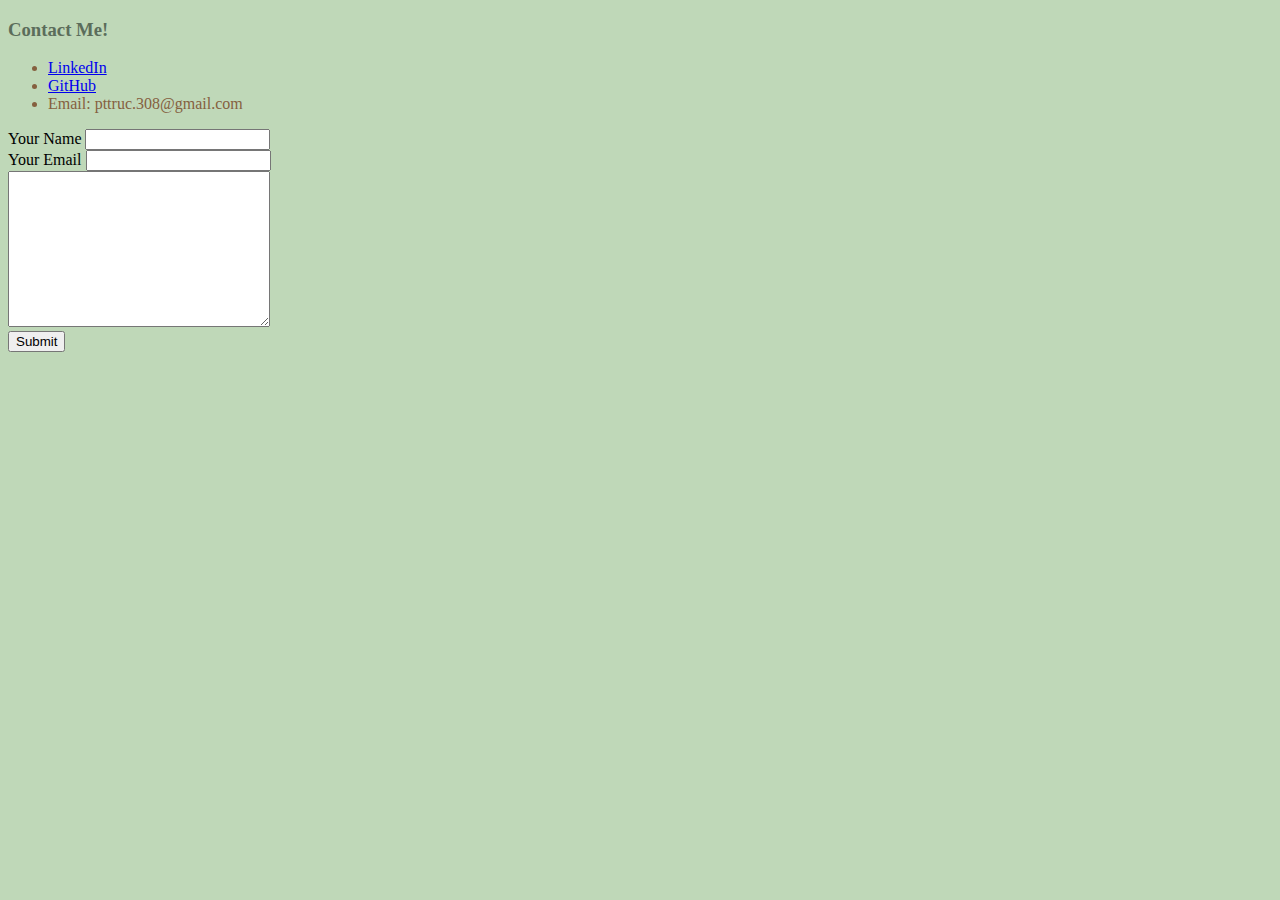
<file: contacts.html>
<!DOCTYPE html>
<html lang="en">
<head>
    <meta charset="UTF-8">
    <meta http-equiv="X-UA-Compatible" content="IE=edge">
    <meta name="viewport" content="width=device-width, initial-scale=1.0">
    <title>Contact Me</title>
    <link rel="stylesheet" href="css/style.css">
</head>
<body>
    <h3>Contact Me!</h3>
    <ul>
        <li><a href="https://linkedin.com/in/tructphan">LinkedIn</a></li>
        <li><a href="https://github.com/tructphan">GitHub</a></li>
        <li>Email: pttruc.308@gmail.com</li>
    </ul>

    <form action="mailto:info@gmail.com" method="POST" enctype="text/plain">
        <label for="">Your Name</label>
        <input type="text">
        <br>
        <label for="">Your Email</label>
        <input type="email">
        <br>
        <label for="Your Message"></label>
        <textarea name="" id="" cols="30" rows="10"></textarea>
        <br>
        <input type="submit">
         
    </form>
</body>
</html>
</file>
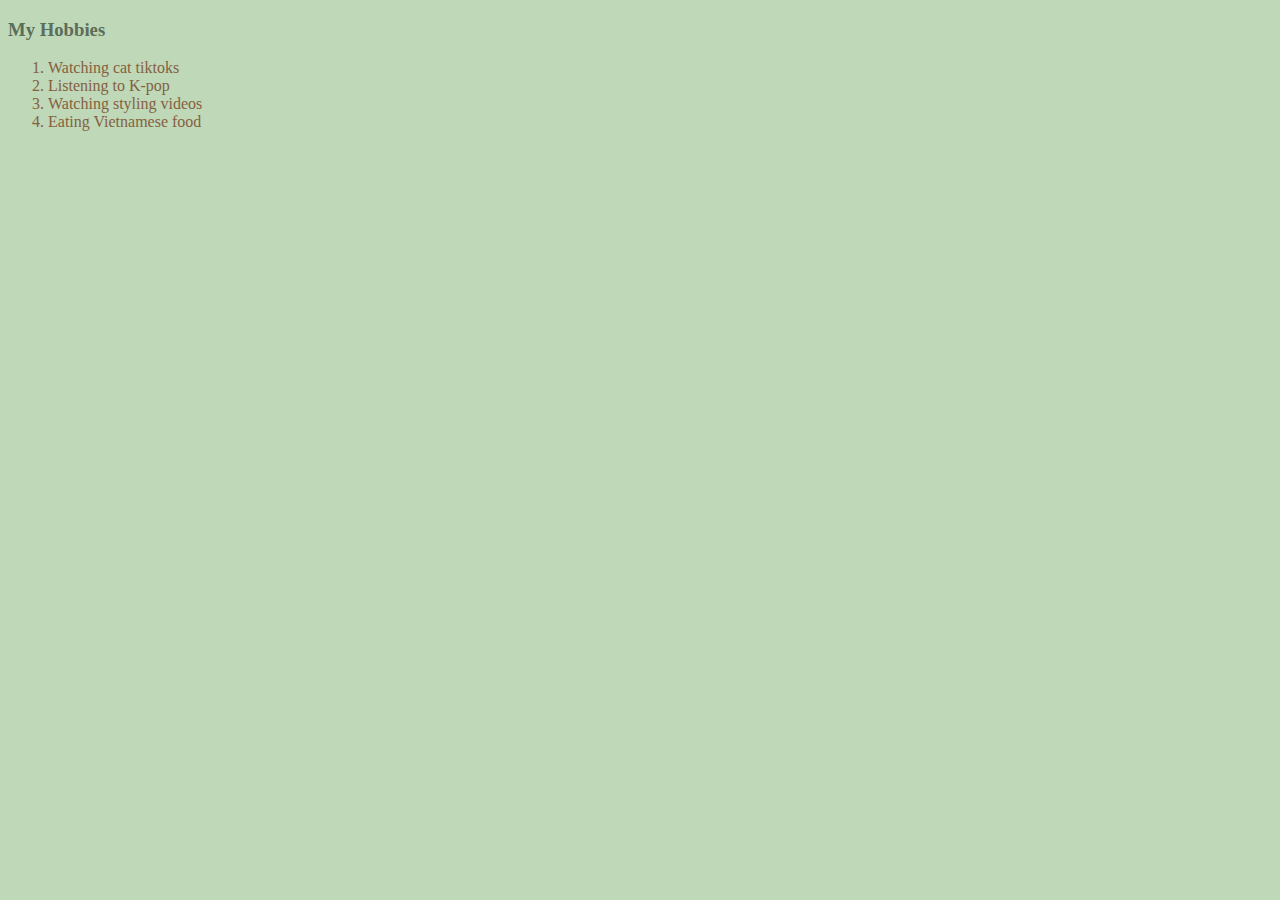
<file: hobbies.html>
<!DOCTYPE html>
<html lang="en">
<head>
    <meta charset="UTF-8">
    <meta http-equiv="X-UA-Compatible" content="IE=edge">
    <meta name="viewport" content="width=device-width, initial-scale=1.0">
    <title>My Hobbies</title>
    <link rel="stylesheet" href="css/style.css">
</head>
<body>
    <h3>My Hobbies</h3>
    <ol>
        <li>Watching cat tiktoks</li>
        <li>Listening to K-pop</li>
        <li>Watching styling videos</li>
        <li>Eating Vietnamese food</li>
    </ol>
</body>
</html>
</file>
<file: css/style.css>
body {
    background-color: #bfd8b8;
}
hr {
    color: #808080;
    border-width: 0px;
    border-top: dotted 5px;
    height: 2px;
    width: 4%;
}
img {
    max-width: 200px;
    max-height: auto;
    border-radius: 100%;
}
img:hover {
    border-radius: 0%;
}
h1 {
    color: #064420;
}
h3 {
    color: #5B6D5B;
}
p {
    color: #85603F
}
td {
    color: #85603F
}
li {
    color: #85603F
}
</file>
